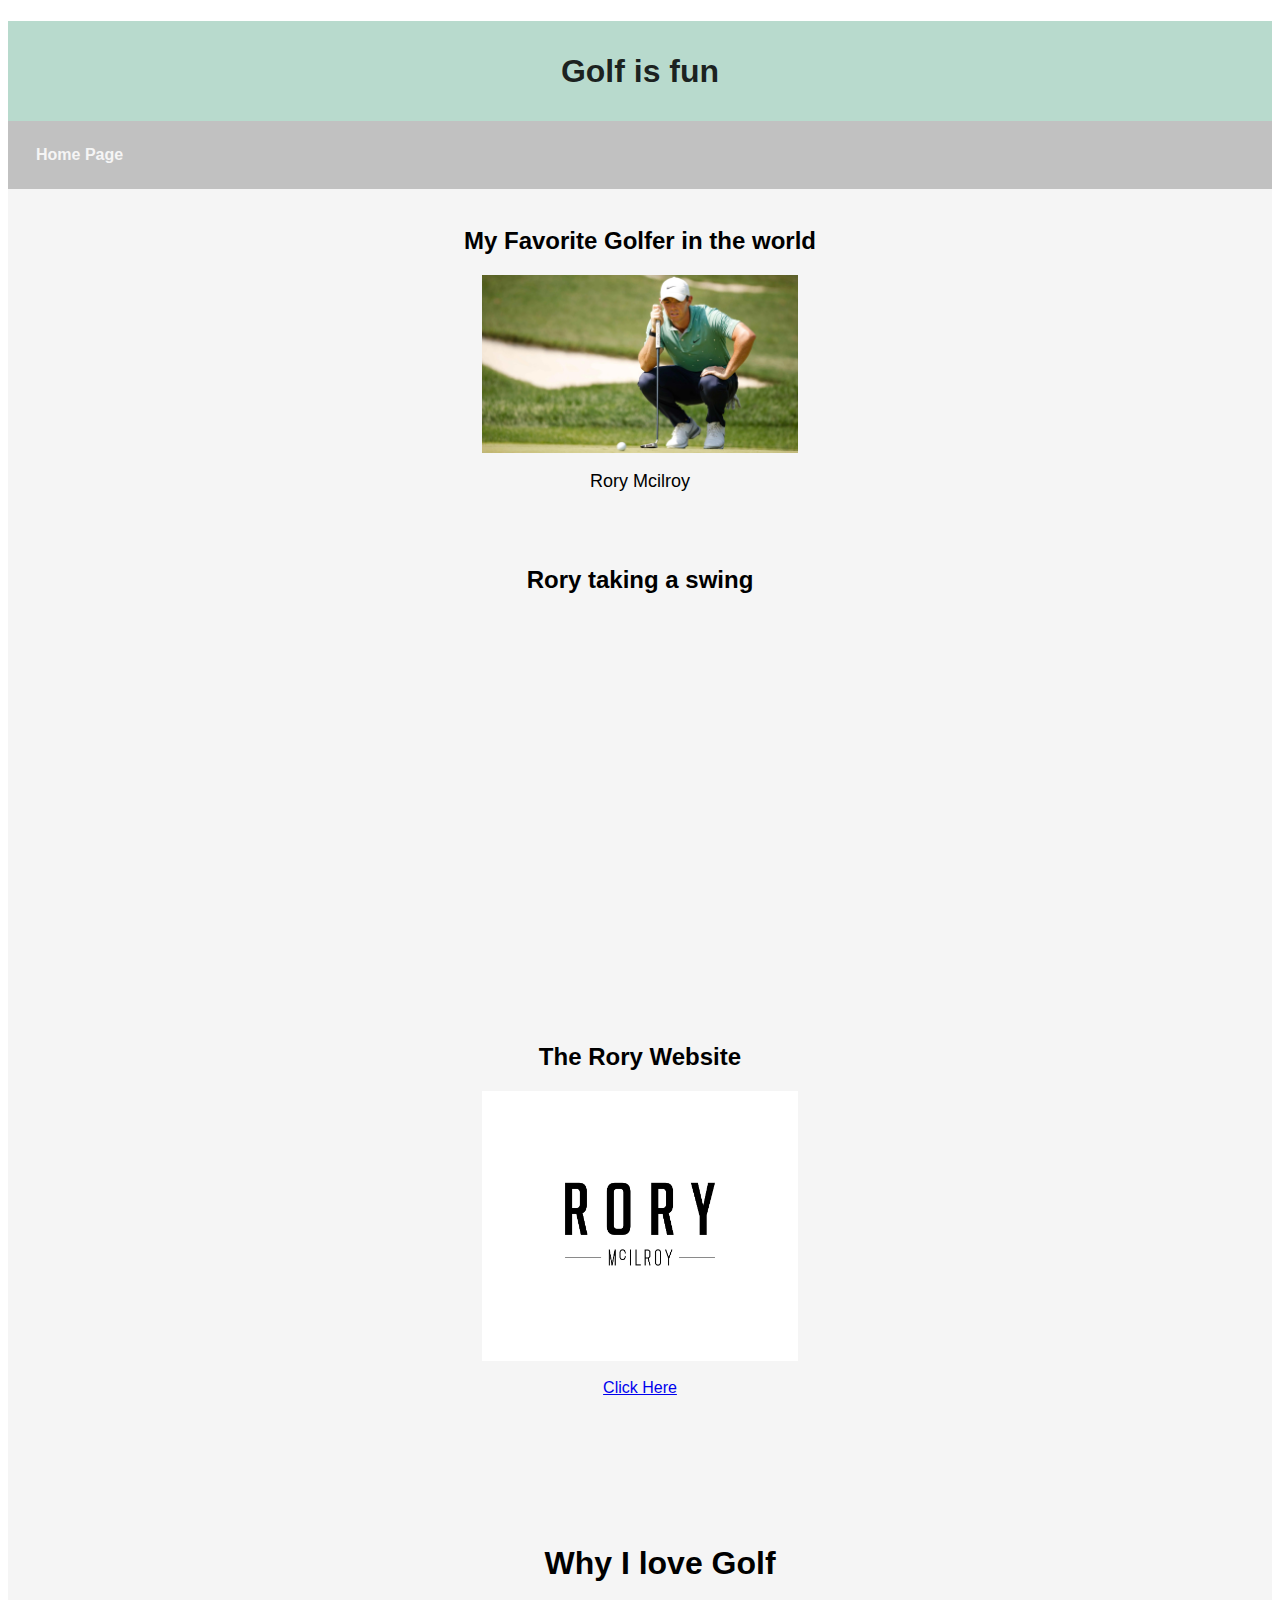
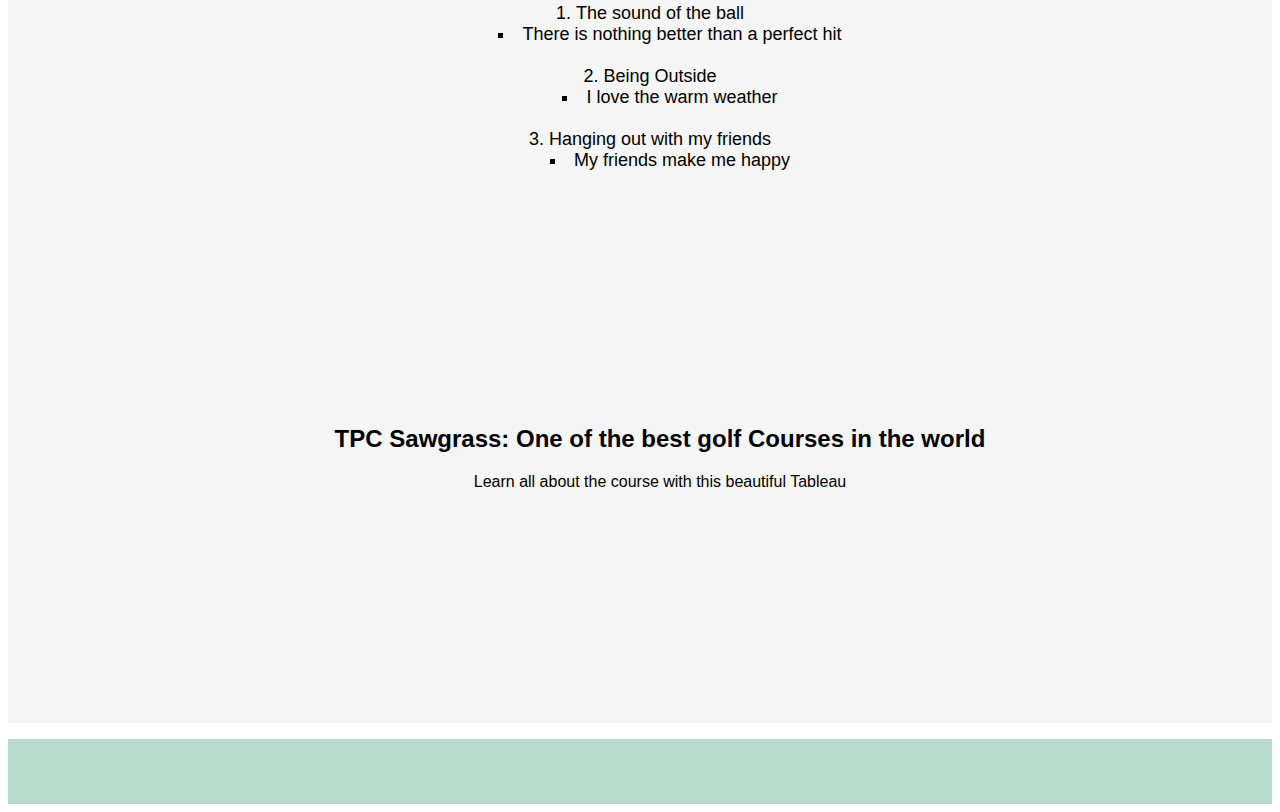
<file: scratch.html>
<!DOCTYPE html>
<html lang="en">
<head>
    <meta charset="UTF-8">
    <meta http-equiv="X-UA-Compatible" content="IE=edge">
    <meta name="viewport" content="width=device-width, initial-scale=1.0">
    <link rel="stylesheet" type = "text/css" href="./css/scratch.css">
    <title>Golf</title>
</head>
<body>
    <div class = "common Header"> 
        <h1>Golf is fun </h1>
    </div>
    <nav class ="common">
        <a href="./index.html" > Home Page</a>
    </nav>

    <div class = "common mainbody">
        <br>
        <h2>My Favorite Golfer in the world</h2>
        <img src="./assets/img/Rorygolfing.jpeg" alt="rorygolfing">
        <h3>Rory Mcilroy</h3>
        <br>
        <br>
        <h2> Rory taking a swing </h2>
        <iframe width="560" height="315" src="https://www.youtube.com/embed/P3YksJdejog" title="YouTube video player" frameborder="0" allow="accelerometer; autoplay; clipboard-write; encrypted-media; gyroscope; picture-in-picture; web-share" allowfullscreen></iframe>
        <br><br>
        <br>
        <br>
        <br>
        <br>
        <h2> The Rory Website </h2>
        <img src="./assets/img/RoryLogo.jpeg" alt="rorylogo" >
        <br>
        <a href="http://www.rorymcilroy.com/" target = "_blank">Click Here</a>
        <br>
        <br>
        <br>
        <br>
        <br>
        <br><br><br>
        <ol>
            <h1> Why I love Golf</h1>
            <ol class = "list">
                <li><a> The sound of the ball</a></li>
                <ul>
                    <li><a>There is nothing better than a perfect hit</a></li>
                </ul>
                <br>

                <li>Being Outside</li>
                <ul>
                    <li>I love the warm weather</li>
                </ul>
                <br>
                <li> Hanging out with my friends</li>
                <ul> 
                    <li> My friends make me happy </li>
                </ul>
              </ol>

              <br>
              <br>
              <br>
              <br>
              <br>
              <br>
              <br>
              <br>
              <br>
              <br>
              <br>
              <br>
              <br>

              <h2>TPC Sawgrass: One of the best golf Courses in the world</h2>
             <p> Learn all about the course with this beautiful Tableau</p>
             <br>
             <br>
             <br>
             <div class='tableauPlaceholder' id='viz1681523286113' style='position: relative'><noscript><a href='#'><img alt='TPC Sawgrass ' src='https:&#47;&#47;public.tableau.com&#47;static&#47;images&#47;TP&#47;TPCSawgrassGolfCourse&#47;TPCSawgrass&#47;1_rss.png' style='border: none' /></a></noscript><object class='tableauViz'  style='display:none;'><param name='host_url' value='https%3A%2F%2Fpublic.tableau.com%2F' /> <param name='embed_code_version' value='3' /> <param name='site_root' value='' /><param name='name' value='TPCSawgrassGolfCourse&#47;TPCSawgrass' /><param name='tabs' value='no' /><param name='toolbar' value='yes' /><param name='static_image' value='https:&#47;&#47;public.tableau.com&#47;static&#47;images&#47;TP&#47;TPCSawgrassGolfCourse&#47;TPCSawgrass&#47;1.png' /> <param name='animate_transition' value='yes' /><param name='display_static_image' value='yes' /><param name='display_spinner' value='yes' /><param name='display_overlay' value='yes' /><param name='display_count' value='yes' /><param name='language' value='en-US' /></object></div>                <script type='text/javascript'>                    var divElement = document.getElementById('viz1681523286113');                    var vizElement = divElement.getElementsByTagName('object')[0];                    vizElement.style.width='1000px';vizElement.style.height='1027px';                    var scriptElement = document.createElement('script');                    scriptElement.src = 'https://public.tableau.com/javascripts/api/viz_v1.js';                    vizElement.parentNode.insertBefore(scriptElement, vizElement);                </script>
             <br>
             <br>
             <br>
             <br>
             <br>
             <br>
             <br>
             <br>
             <br>










             

     </div>
    <div class = "common footer">  

    </div>

</body>
</html>
</file>
<file: css/scratch.css>
.common{ 
    text-align: center;
    font-family: 'Gill Sans', 'Gill Sans MT', Calibri, 'Trebuchet MS', sans-serif;

}

.Header{
    height: 100px;
    background-color: #b8dacd;
    color: rgba(0, 0, 0, 0.855);
    line-height: 100px;
}

.mainbody{
    background-color: rgb(245, 245, 245);

}

.footer{
    background-color: #b8dacd;
    color: black;
    height: 65px;
    line-height: 65px;
    font-size:x-large ;
    font-weight: 350;
}

img{
    display: block;
    margin-left: auto;
    margin-right: auto;
    width: 25%;
}

nav{
    background-color: #c1c1c1;
    padding: 15px;
    overflow: hidden;
}

nav a{ 
    float: left;
    color: whitesmoke;
    padding: 10px 13px ;
    text-decoration: none;
    font-size: 16px;
    font-weight: bold;
    
}

nav a:hover{
    background-color: #b8dacd;
}

h3{
    font-size: large;
    font-weight: lighter;
}
.list{
    list-style-position: inside;
    position: relative;
    margin-left: -60px;
    font-size: large;
}

.tableauPlaceholder{

    margin-left: auto;
    margin-right: auto;
}

h1{
    margin-left: auto;
    margin-right: auto;
}
</file>
